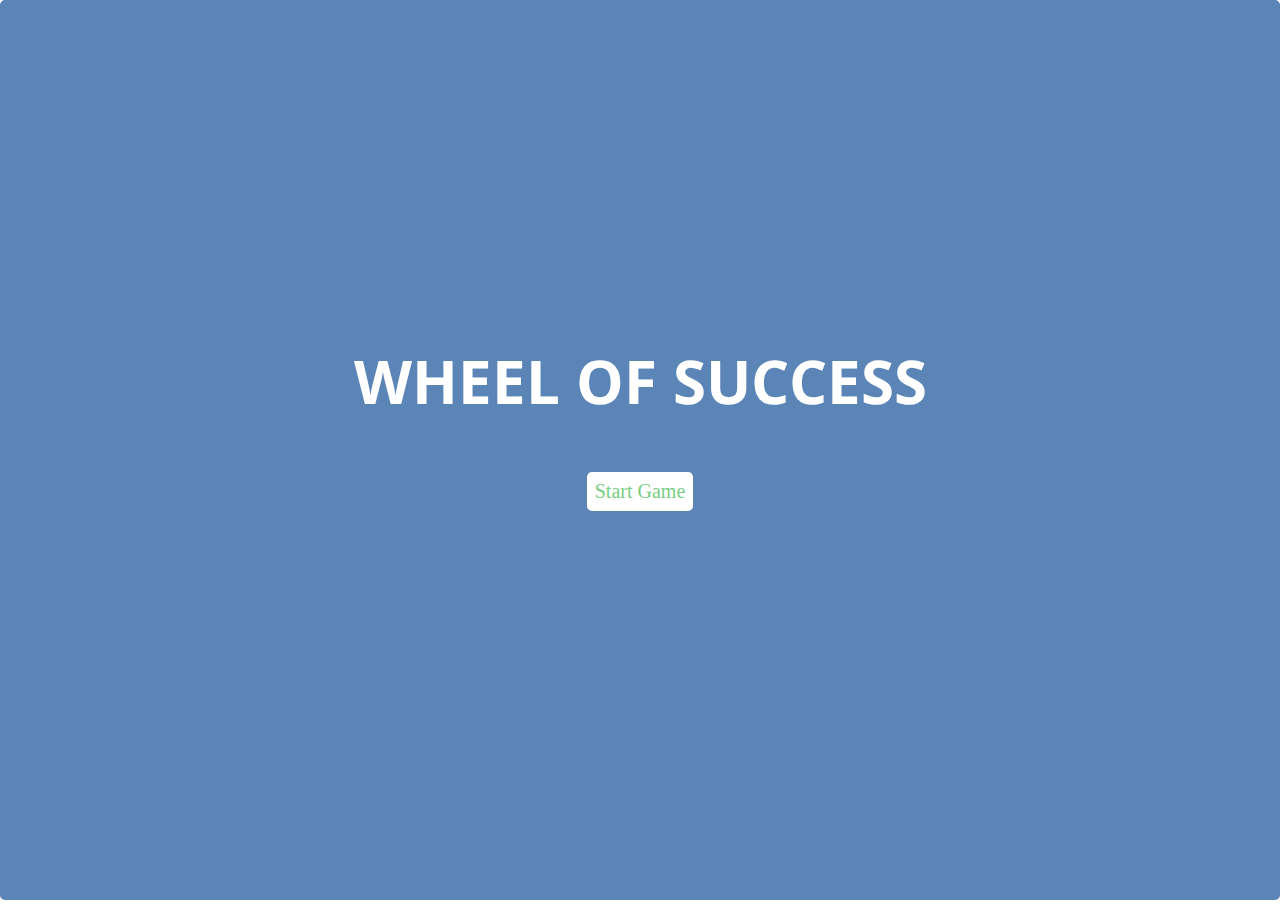
<file: index.html>
<!DOCTYPE html>
<html lang="en">
  <head>
    <meta charset="utf-8">
    <title>Wheel of Success!</title>
    <meta name="viewport" content="width=device-width, initial-scale=1.0">
    <link href="css/styles.css" rel="stylesheet">
  </head>
  <body>
    <div class="main-container">
      <div id="overlay" class="start">
        <h2 class="title">Wheel of Success</h2>
        <a class="btn__reset">Start Game</a>
      </div>

      <div id="banner" class="section">
        <h2 class="header">Wheel of Success</h2>
      </div>

      <div id="phrase" class="section">
        <ul></ul>
      </div>
      <div id="qwerty" class="section">
        <div class="keyrow">
          <button>q</button><button>w</button><button>e</button><button>r</button><button>t</button><button>y</button><button>u</button><button>i</button><button>o</button><button>p</button>
        </div>
        <div class="keyrow">
          <button>a</button><button>s</button><button>d</button><button>f</button><button>g</button><button>h</button><button>j</button><button>k</button><button>l</button>
        </div>
        <div class="keyrow">
          <button>z</button><button>x</button><button>c</button><button>v</button><button>b</button><button>n</button><button>m</button>
        </div>
      </div>

      <div id="scoreboard" class="section">
        <ol>
          <li class="tries"><img src="images/liveHeart.png" height="35px" width="30px"></li>
          <li class="tries"><img src="images/liveHeart.png" height="35px" width="30px"></li>
          <li class="tries"><img src="images/liveHeart.png" height="35px" width="30px"></li>
          <li class="tries"><img src="images/liveHeart.png" height="35px" width="30px"></li>
          <li class="tries"><img src="images/liveHeart.png" height="35px" width="30px"></li>
        </ol>
      </div>
    </div>
    <script type="text/javascript" src="https://code.jquery.com/jquery-3.4.1.js"></script>
    <script type="text/javascript" src="js/app.js"></script>
  </body>
</html>
</file>
<file: css/styles.css>
/* Main styles */
@import url('https://fonts.googleapis.com/css?family=Open+Sans:400,700&Roboto:300');

/* Variables */

:root {
  --color-win: #78CF82;
  --color-lose: #D94545;
  --color-start: #5b85b7;
  --color-neutral: #445069;
  --color-neutral-light: #D2D2D2;
  --color-keys: #37474F;
  --color-keys-light: #E5E5E5;
  --font-size-large: 60px;
  --font-size-medium: 20px;
  --transition: all .2s ease-in-out;
}

/* main */

* {
  box-sizing: border-box;
}

body {
  justify-content: space-evenly;
  flex-direction: column;
  display: flex;
  height: 100vh;
}

li, ol, ul {
  padding: 0;
  display: inline-block;
}

h2 {
  margin: 0;
  text-transform: uppercase;
  font-family: 'Open Sans', sans-serif;
  font-size: var(--font-size-large);
  margin: 0;
}

button {
  margin: 6px;
  border: 1px solid transparent;
  padding: .5rem 1rem;
  color: var(--color-keys);
  font-size: var(--font-size-medium);
  background-color: var(--color-keys-light);
  border-radius: 5px;
  -webkit-transition: var(--transition);
  -o-transition: var(--transition);
  transition: var(--transition);
}

.main-container {
  display: flex;
  flex-direction: column;
  justify-content: space-around;
  height: 100%;
  max-height: 900px;
  text-align: center;
}

.section {
  width: 100%;
  padding: 10px;
}

/* Title */

.header {
  color: var(--color-start);
}

/* Phrase */

.letter {
  font-size: var(--font-size-medium);
  height: 65px;
  width: 65px;
  padding: 20px 1px 0 1px;
  margin-right: 2px;
  margin-bottom: 10px; /*added for spacing issues*/
  color: transparent;
  background: var(--color-neutral-light);
  border-radius: 5px;
}

.space {
  width: 15px;
}

.show {
  color: #000;
  background-color: #76CE82;
  transition: background-color 1s;
}

/* Keyboard */

.keyrow {
  display: flex;
  justify-content: center;
}

.chosen {
  background: var(--color-neutral);
  border-radius: 5px;
  font-size: var(--font-size-medium);
  color: #FFFFFF;
}

.btn__reset {
  padding: 8px;
  margin: 50px auto;
  background: #FFFFFF;
  border-radius: 5px;
  font-size: var(--font-size-medium);
  cursor: pointer;
}

/* Overlay */

#overlay {
  display: flex;
  flex-direction: column;
  position: fixed;
  color: #FFFFFF;
  justify-content: center;
  top: 0;
  bottom: 0;
  left: 0;
  right: 0;
  border-radius: 5px;
}

.title {
  color: #FFF;
}

.start {
  background-color: var(--color-start);
}

.start a {
  color: var(--color-win);
}

.win {
  background-color: var(--color-win);
}

.win a {
  color: var(--color-win);
}

.lose {
  background-color: var(--color-lose);
}

.lose a {
  color: var(--color-lose);
}
</file>
